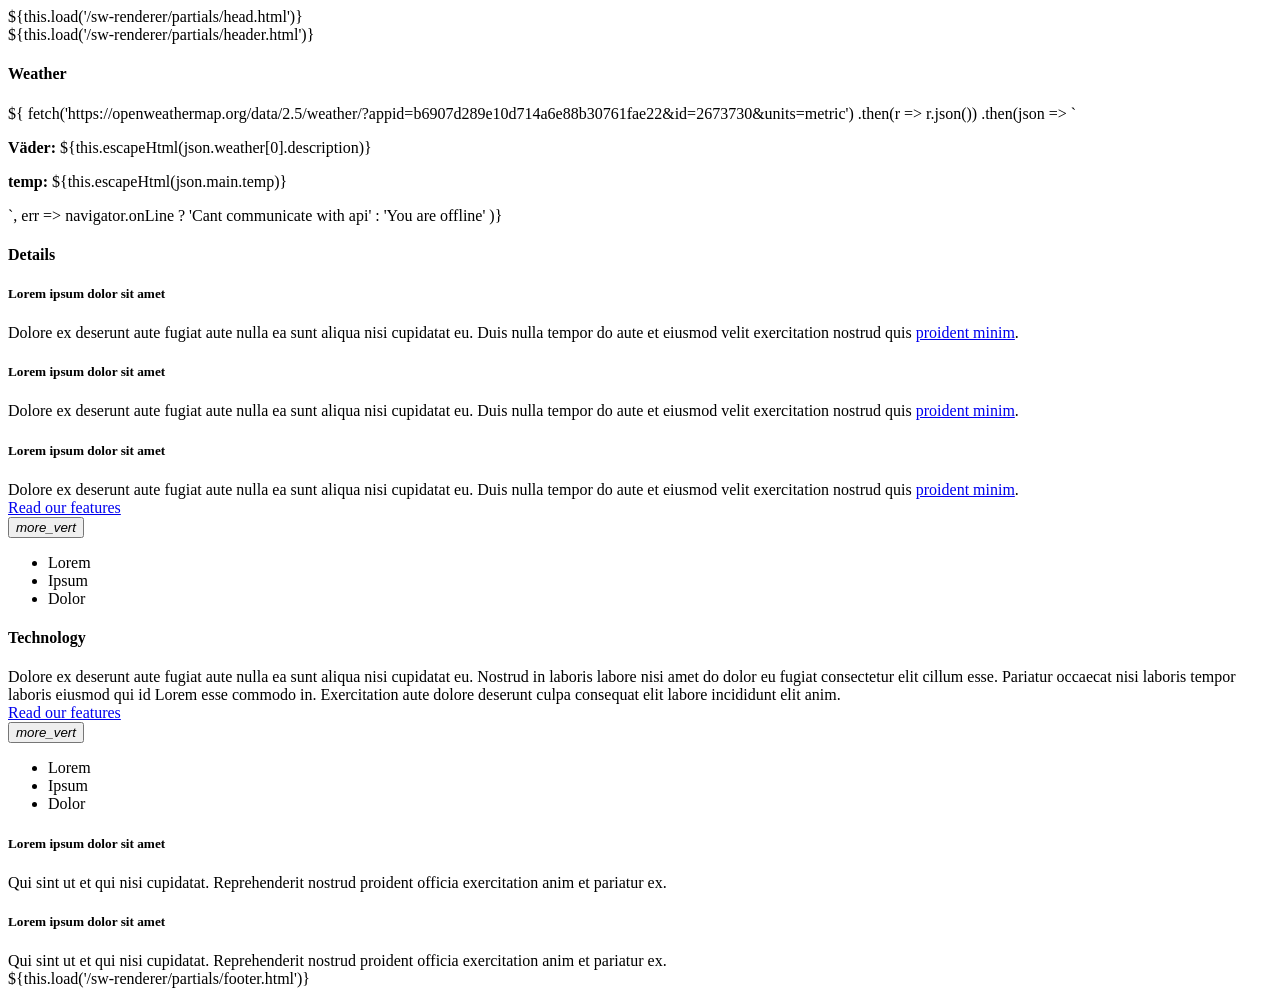
<file: views/index.html>
<!DOCTYPE html>
<html lang="en">
  <head>
    <title>${this.escapeHtml(this.title)}</title>
    ${this.load('/sw-renderer/partials/head.html')}
  </head>
  <body class="mdl-demo mdl-color--grey-100 mdl-color-text--grey-700 mdl-base">
    <div class="mdl-layout mdl-js-layout mdl-layout--fixed-header">
      ${this.load('/sw-renderer/partials/header.html')}
      <main class="mdl-layout__content">
        <div class="mdl-layout__tab-panel is-active">
          <!-- Weather ( demostraing using fetch/promise in template ) -->
          <section class="section--center mdl-grid mdl-grid--no-spacing mdl-shadow--2dp">
            <div class="mdl-card mdl-cell mdl-cell--12-col">
              <div class="mdl-card__supporting-text mdl-grid mdl-grid--no-spacing">
                <h4 class="mdl-cell mdl-cell--12-col">Weather</h4>
                <div>${
                fetch('https://openweathermap.org/data/2.5/weather/?appid=b6907d289e10d714a6e88b30761fae22&id=2673730&units=metric')
                .then(r => r.json())
                .then(json => `
                  <p><b>Väder:</b> ${this.escapeHtml(json.weather[0].description)}</p>
                  <p><b>temp:</b> ${this.escapeHtml(json.main.temp)}</p>
                `, err => navigator.onLine
                  ? 'Cant communicate with api'
                  : 'You are offline'
                )}</div>
              </div>
            </div>
          </section>
          <!-- Details -->
          <section class="section--center mdl-grid mdl-grid--no-spacing mdl-shadow--2dp">
            <div class="mdl-card mdl-cell mdl-cell--12-col">
              <div class="mdl-card__supporting-text mdl-grid mdl-grid--no-spacing">
                <h4 class="mdl-cell mdl-cell--12-col">Details</h4>
                <div class="section__circle-container mdl-cell mdl-cell--2-col mdl-cell--1-col-phone">
                  <div class="section__circle-container__circle mdl-color--primary"></div>
                </div>
                <div class="section__text mdl-cell mdl-cell--10-col-desktop mdl-cell--6-col-tablet mdl-cell--3-col-phone">
                  <h5>Lorem ipsum dolor sit amet</h5>
                  Dolore ex deserunt aute fugiat aute nulla ea sunt aliqua nisi cupidatat eu. Duis nulla tempor do aute et eiusmod velit exercitation nostrud quis <a href="#">proident minim</a>.
                </div>
                <div class="section__circle-container mdl-cell mdl-cell--2-col mdl-cell--1-col-phone">
                  <div class="section__circle-container__circle mdl-color--primary"></div>
                </div>
                <div class="section__text mdl-cell mdl-cell--10-col-desktop mdl-cell--6-col-tablet mdl-cell--3-col-phone">
                  <h5>Lorem ipsum dolor sit amet</h5>
                  Dolore ex deserunt aute fugiat aute nulla ea sunt aliqua nisi cupidatat eu. Duis nulla tempor do aute et eiusmod velit exercitation nostrud quis <a href="#">proident minim</a>.
                </div>
                <div class="section__circle-container mdl-cell mdl-cell--2-col mdl-cell--1-col-phone">
                  <div class="section__circle-container__circle mdl-color--primary"></div>
                </div>
                <div class="section__text mdl-cell mdl-cell--10-col-desktop mdl-cell--6-col-tablet mdl-cell--3-col-phone">
                  <h5>Lorem ipsum dolor sit amet</h5>
                  Dolore ex deserunt aute fugiat aute nulla ea sunt aliqua nisi cupidatat eu. Duis nulla tempor do aute et eiusmod velit exercitation nostrud quis <a href="#">proident minim</a>.
                </div>
              </div>
              <div class="mdl-card__actions">
                <a href="#" class="mdl-button">Read our features</a>
              </div>
            </div>
            <button class="mdl-button mdl-js-button mdl-js-ripple-effect mdl-button--icon" id="btn2">
              <i class="material-icons">more_vert</i>
            </button>
            <ul class="mdl-menu mdl-js-menu mdl-menu--bottom-right" for="btn2">
              <li class="mdl-menu__item">Lorem</li>
              <li class="mdl-menu__item" disabled>Ipsum</li>
              <li class="mdl-menu__item">Dolor</li>
            </ul>
          </section>
          <!-- Technology -->
          <section class="section--center mdl-grid mdl-grid--no-spacing mdl-shadow--2dp">
            <div class="mdl-card mdl-cell mdl-cell--12-col">
              <div class="mdl-card__supporting-text">
                <h4>Technology</h4>
                Dolore ex deserunt aute fugiat aute nulla ea sunt aliqua nisi cupidatat eu. Nostrud in laboris labore nisi amet do dolor eu fugiat consectetur elit cillum esse. Pariatur occaecat nisi laboris tempor laboris eiusmod qui id Lorem esse commodo in. Exercitation aute dolore deserunt culpa consequat elit labore incididunt elit anim.
              </div>
              <div class="mdl-card__actions">
                <a href="#" class="mdl-button">Read our features</a>
              </div>
            </div>
            <button class="mdl-button mdl-js-button mdl-js-ripple-effect mdl-button--icon" id="btn3">
              <i class="material-icons">more_vert</i>
            </button>
            <ul class="mdl-menu mdl-js-menu mdl-menu--bottom-right" for="btn3">
              <li class="mdl-menu__item">Lorem</li>
              <li class="mdl-menu__item" disabled>Ipsum</li>
              <li class="mdl-menu__item">Dolor</li>
            </ul>
          </section>
          <section class="section--footer mdl-color--white mdl-grid">
            <div class="section__circle-container mdl-cell mdl-cell--2-col mdl-cell--1-col-phone">
              <div class="section__circle-container__circle mdl-color--accent section__circle--big"></div>
            </div>
            <div class="section__text mdl-cell mdl-cell--4-col-desktop mdl-cell--6-col-tablet mdl-cell--3-col-phone">
              <h5>Lorem ipsum dolor sit amet</h5>
              Qui sint ut et qui nisi cupidatat. Reprehenderit nostrud proident officia exercitation anim et pariatur ex.
            </div>
            <div class="section__circle-container mdl-cell mdl-cell--2-col mdl-cell--1-col-phone">
              <div class="section__circle-container__circle mdl-color--accent section__circle--big"></div>
            </div>
            <div class="section__text mdl-cell mdl-cell--4-col-desktop mdl-cell--6-col-tablet mdl-cell--3-col-phone">
              <h5>Lorem ipsum dolor sit amet</h5>
              Qui sint ut et qui nisi cupidatat. Reprehenderit nostrud proident officia exercitation anim et pariatur ex.
            </div>
          </section>
        </div>
        ${this.load('/sw-renderer/partials/footer.html')}
      </main>
    </div>
    <script src="https://code.getmdl.io/1.3.0/material.min.js"></script>
  </body>
</html>
</file>
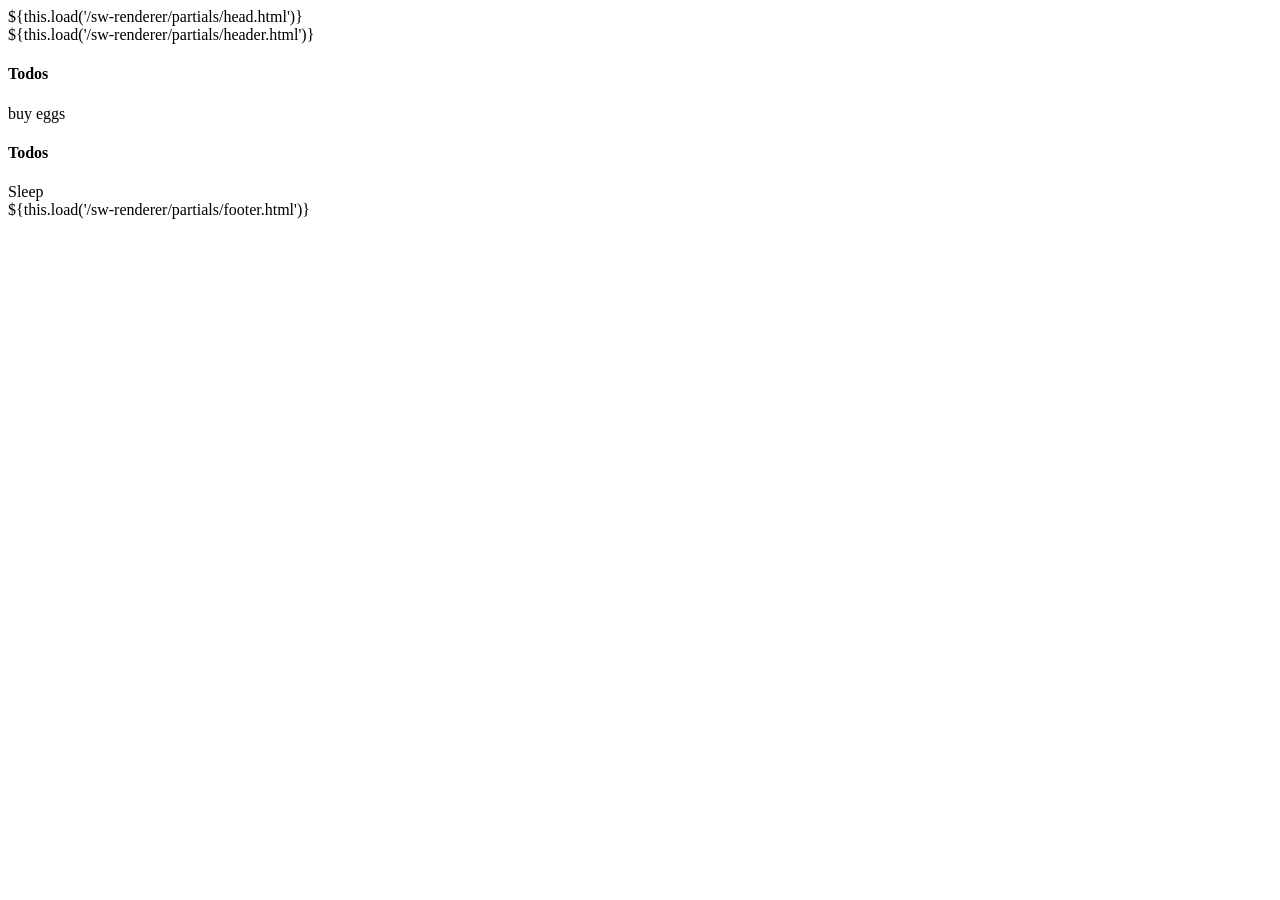
<file: views/todo.html>
<!DOCTYPE html>
<html lang="en">
  <head>
    <title>${this.escapeHtml(this.title)}</title>
    ${this.load('/sw-renderer/partials/head.html')}
  </head>
  <body class="mdl-demo mdl-color--grey-100 mdl-color-text--grey-700 mdl-base">
    <div class="mdl-layout mdl-js-layout mdl-layout--fixed-header">
      ${this.load('/sw-renderer/partials/header.html')}
      <main class="mdl-layout__content">
        <div class="mdl-layout__tab-panel is-active" id="overview">
          <section class="section--center mdl-grid mdl-grid--no-spacing mdl-shadow--2dp">
            <div class="mdl-card mdl-cell mdl-cell--12-col">
              <div class="mdl-card__supporting-text mdl-grid mdl-grid--no-spacing">
                <h4 class="mdl-cell mdl-cell--12-col">Todos</h4>
                <div>buy eggs</div>
              </div>
            </div>
          </section>

          <section class="section--center mdl-grid mdl-grid--no-spacing mdl-shadow--2dp">
            <div class="mdl-card mdl-cell mdl-cell--12-col">
              <div class="mdl-card__supporting-text mdl-grid mdl-grid--no-spacing">
                <h4 class="mdl-cell mdl-cell--12-col">Todos</h4>
                <div>Sleep</div>
              </div>
            </div>
          </section>
        </div>
        ${this.load('/sw-renderer/partials/footer.html')}
      </main>
    </div>
    <script src="https://code.getmdl.io/1.3.0/material.min.js"></script>
  </body>
</html>
</file>
